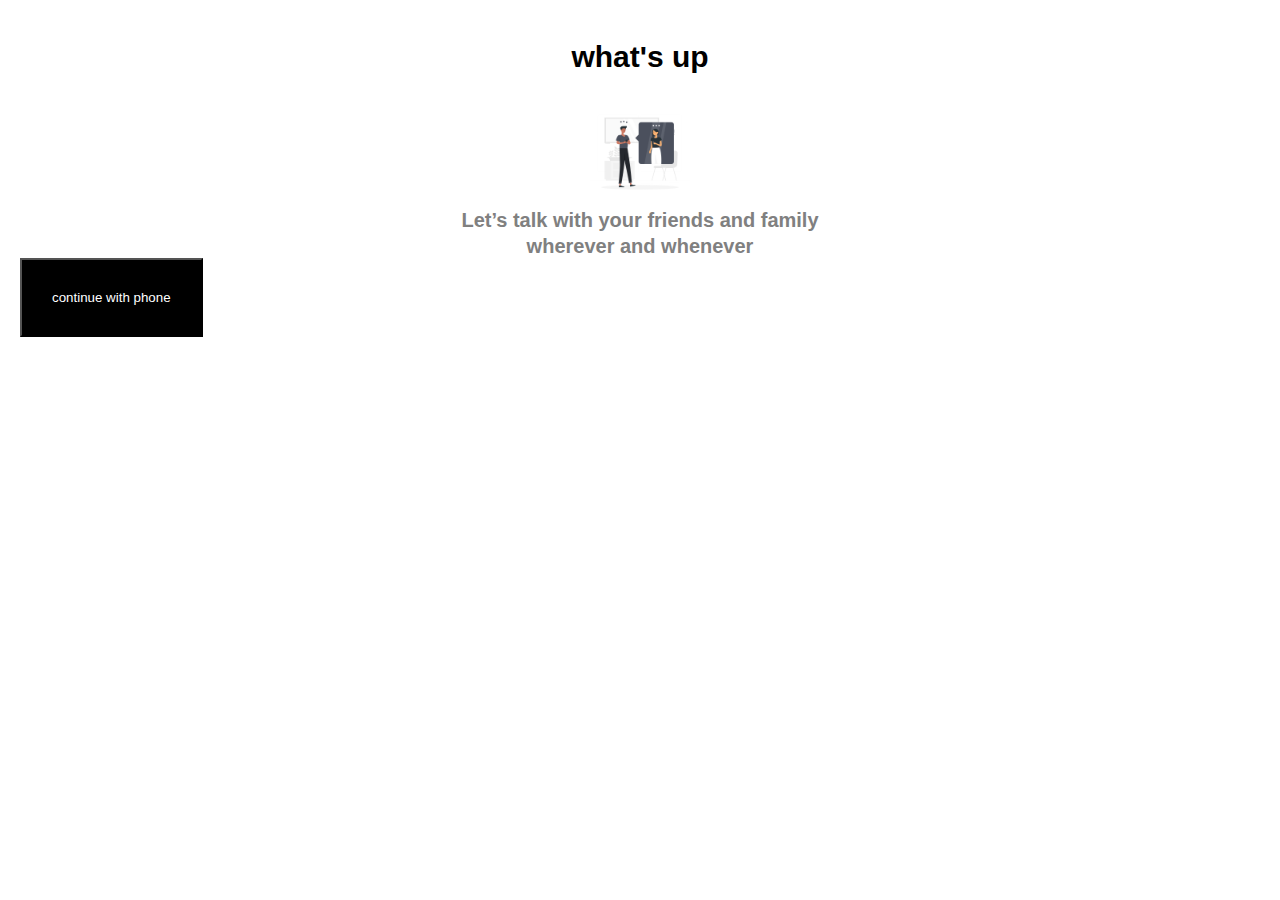
<file: Chat project/index.html>
<!DOCTYPE html>
<html lang="en">
<head>
    <meta charset="UTF-8">
    <link rel="stylesheet" href="style.css">
    <meta name="viewport" content="width=device-width, initial-scale=1.0">
    <title>Document</title>
</head>
<body>
    <div class="container">
        <h3>what's up</h3>
        <img src="./img20.png" >
        <h6>Let’s talk with your friends and family<br>
           <span>wherever and whenever</span></h6>
        <button><a href="verification.html"> continue with phone</a></button>
    </div>
</body>
</html>
</file>
<file: Chat project/style.css>
/* link for font */

/* Default styles */
* {
    margin: 0;
    padding: 0;
    box-sizing: border-box;
    text-decoration: none;
    font-family: 'Poppins', sans-serif;
}

body {
    display: flex;
    align-items: center;
    justify-content: center;
    /* min-height: 100vh; */
    background: #f7f7f7;
    overflow: hidden;
}

.container {
    background: #fff;
    width: 100vw; /* Full width */
    height: 100vh; /* Full height */
    border-radius: 0; /* Remove border radius */
    box-shadow: none; /* Remove box shadow */
    padding: 20px;
    box-sizing: border-box;
    overflow: hidden;
}

.container h3 {
    text-align: center;
    font-size: 30px; /* Adjusted font size */
    margin-bottom: 10px; /* Reduced margin */
    margin-top: 20px; /* Adjusted margin */
}

.container img {
    display: block;
    margin: 0 auto;
    width: 100px; /* Adjusted image width */
    padding-top: 20px;
}

.container h6 {
    font-size: 20px; /* Adjusted font size */
    color: gray;
    text-align: center;
    margin-top: 5px;
}

.container h6 span {
    display: block;
    text-align: center;
    margin-top: 3px;
}

.container button {
    background-color: black;
    color: white;
    padding: 30px;
}
.container button a{
    color: white;
}
.input-container {
    position: relative;
    margin-bottom: 20px;
}
 /* Style for the input field */
        .input-container input[type="text"] {
            width: 100%;
            padding: 10px 40px 10px 10px; /* Adjust padding to accommodate the icon */
            border: 1px solid #ccc;
            border-radius: 30px;
            font-size: 16px;
            box-sizing: border-box;
        }

        /* Style for the icon */
        /* .input-container .icon {
            position: absolute;
            right: 15px; /* Adjust the right position */
            /* transform: translateY(-50%);
            color: #888;
            top: 0;
            left: 0;
            width: 60px;height: 100%;
            display: flex;
            justify-content: center;
            align-items: center;
            
        } */ 

/* Media query for smaller screens */
@media screen and (max-width: 600px) {
    .container {
        /*padding: 100px; /* Reduced padding */
        display: flex;
        flex-direction: column;
        align-items: center;
    }

    .container h3 {
        font-size: 18px; /* Adjusted font size */
        margin-top: 10px;
        font-size: 30px; /* Adjusted margin */
        padding-top: 5rem;
    }

    .container img {
        height: 50vh;
        width: 90vw; /* Adjusted image width */
        margin-top: 2rem;
       /* padding-top: 30px;
        margin-left: -100px;*/
    }

    .container h6 {
        font-size: 10px; /* Adjusted font size */
    }

    .container h6 span {
        margin-top: 2px; /* Adjusted margin */
    }

    .container button {
        padding: 1.5rem 3rem 1.5rem 3rem;
        font-size: 1.2rem;
        margin-top: 150px;
        height: 10vh; /* Adjusted button height */
        width: 70vw;
        border-radius: 50px;
    }

    /* the code for the verification */
   .verification h4{
    font-weight: 1000;
    margin-top: 100px;
   }
   .verification h6{
    padding-top: 20px;
   }
    /* Adjustments for smaller screens */
    .input-container {
        margin-bottom: 10px;
        border-radius: 50px; /* Reduced margin */
    }

    .input-container input[type="text"] {
        padding: 10px 30px 10px 10px; /* Adjusted padding */
        font-size: 14px; /* Adjusted font size */
    }

    .input-container .icon {
        right: 10px; /* Adjusted right position */
    }
    /* .icon{
        position: absolute;
        top: 0;
        left: 0;
        width: 60px;height: 100%;
        display: flex;
        justify-content: center;
        align-items: center;
        
    } */
}
</file>
